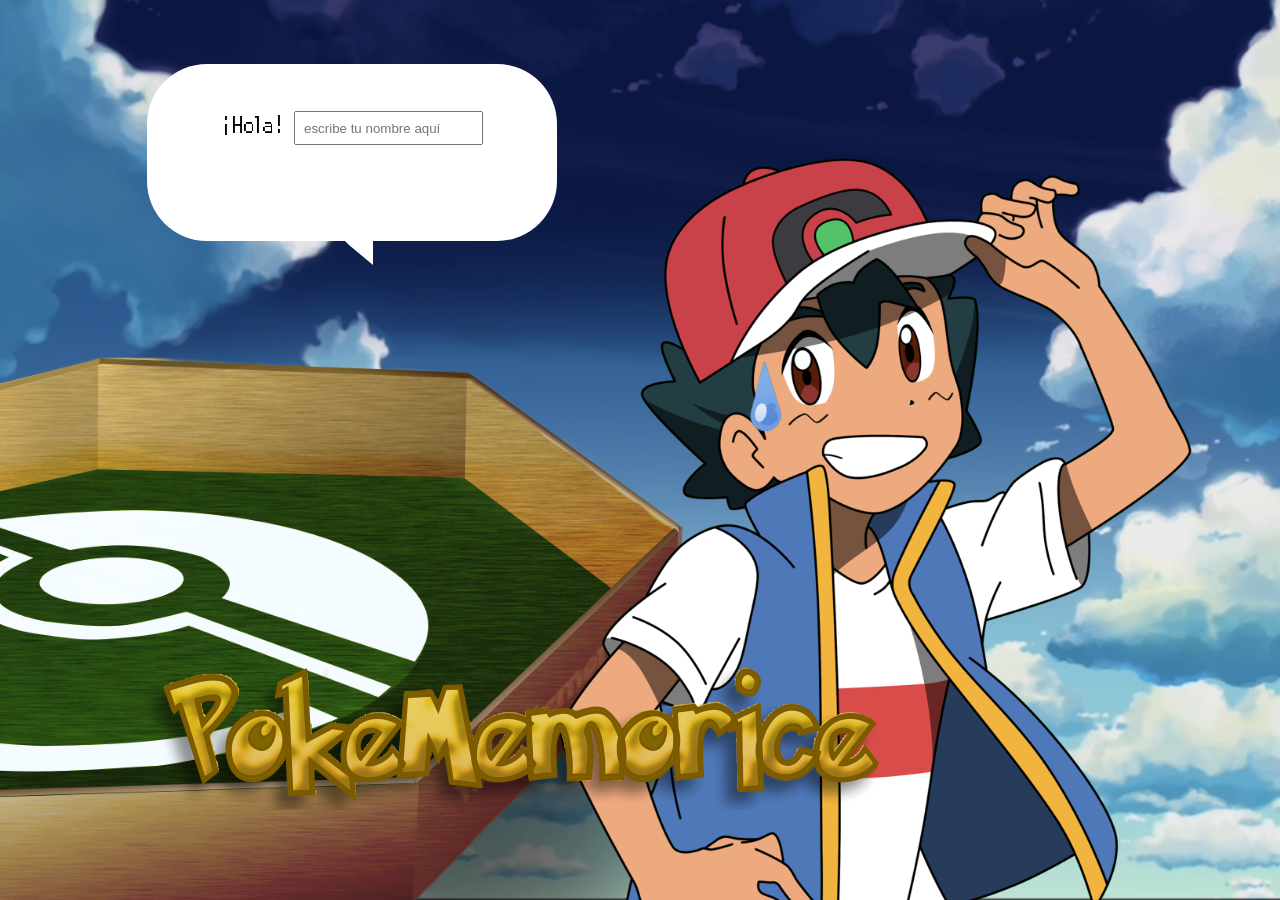
<file: index.html>
<!DOCTYPE html>
<html>

<head>
  <meta name="viewport" content="width=device-width, initial-scale=1.0">
  <title>Memory Match</title>
  <link rel="stylesheet" href="style.css" />
</head>
<body> 
  <div id="container" class="container-index">
    <div id="speaking" class="bubble bubble-bottom-left">
      <p> ¡Hola! <input class="name-input" type="text" id="text" placeholder="escribe tu nombre aquí"></p>
      <p id="p"></p>
      <div id="start" class="start">
        <a href="board.html" id="startBtn" class="start-btn">¡VaMoS!</a>
      </div>
    </div>
    <img class="logo-memorice-index" src="pictures/Logo-Pokememorice.png" alt="Logo Pokememorice">
    <img class="img-ash" src="pictures/index-ash-drop-image.png" alt="Ash">
  </div>

  <script src="main.js" type="module"></script>
</body>

</html>
</file>
<file: style.css>
@font-face {
  font-family: PokemonSolid;
  src: url("fonts/Pokemon\ Solid.ttf");
}
@font-face {
  font-family: PokemonByW;
  src: url("fonts/pokemon_black_and_white_version.ttf");
}
@font-face {
  font-family: PokemonDS;
  src: url("fonts/pokemon-ds-font.ttf");
}
@font-face {
  font-family: PocketMonk;
  src: url("fonts/PocketMonk-15ze.ttf");
}

body {
  margin: 0;
  cursor: url(pictures/golden-pokeball-closed-cursor.png), auto;
}

/* ======== INDEX ========= */
.logo-memorice-index {
  max-width: 70%;
  /* width: 60%; */
  position: absolute;
  left: 10%;
  bottom: 10%;
}
.start {
  visibility: hidden;
  margin-bottom: 4%;
}
.start:hover {
  text-shadow: 5px 5px rgb(97, 75, 2);
  text-transform: uppercase;
}

a {
  font-weight: lighter;
  font-size: large;
  padding: 2% 4%;
  background: rgb(161, 125, 5);
  box-shadow: 3px 3px 10px rgba(133, 132, 134, 0.9);
  color: white;
  border-radius: 4px;
  text-decoration: none;
  font-family: PokemonSolid;
  letter-spacing: 0.3em;
}
.restart:hover {
  text-shadow: 5px 5px rgb(97, 75, 2);
}
.container-index {
  height: 100vh;
  min-height: 100vh;
  max-height: 100vh;
  background-image: url(pictures/Fondo\ Cielo\ PokemonS.png);
  background-size: cover;
  background-position: 100%;
  display: flex;
  justify-content: center;
  flex-direction: row;
}
.img-ash {
  max-width: 50%;
  max-height: 95vh;
  align-self: flex-end;
}
.name-input {
  padding: 2%;
}
.bubble {
  position: relative;
  margin: 5% 0% 30% 5%;
  /* box-shadow: 2px 5px 18px #363535; */
  font-family: PokemonDS;
  font-size: 30px;
  line-height: 24px;
  align-self: flex-start;
  width: 30%;
  background: #fff;
  border-radius: 60px;
  padding: 1%;
  text-align: center;
  color: #000;
  line-height: 110%;
}
.bubble-bottom-left:before {
  content: "";
  width: 0px;
  height: 0px;
  position: absolute;
  border-left: 12px solid transparent;
  border-right: 24px solid #fff;
  border-top: 12px solid #fff;
  border-bottom: 20px solid transparent;
  left: 190px;
  bottom: -24px;
}

/*============ BOARD =========*/

#gameContainer {
  height: 100vh;
  width: 100%;
  min-height: 100vh;
}
.big-div {
  display: flex;
  align-items: center;
  justify-content: center;
  flex-direction: row-reverse;
  min-height: 100vh;
  background-image: url(pictures/Fondo\ Cielo\ Pokemon.png);
  background-repeat: no-repeat;
  background-size: cover;
  width: 100vw;
  margin: 0;
  padding: 0;
}
.player {
  display: flex;
  flex-direction: column;
  line-height: 2;
  width: 15%;
  height: 30%;
  align-self: start;
  justify-self: end;
  padding: 1%;
  margin-top: 5%;
  margin-left: 1%;
  margin-right: 5%;
  background-color: rgb(242, 242, 242, 0.7);
  border-radius: 5%;
  overflow: auto;
  letter-spacing: 0.2em;
  font-family: PokemonDS;
  position: relative;
}
.logo-player {
  width: 90%;
}
#myProgress {
  position: relative;
  border-radius: 20px;
  width: 100%;
  height: 30px;
  box-shadow: 0.5px 2px 10px #d5d4d4;
  background-color: rgb(242, 242, 242);
  margin: 0%;
}
#myBar {
  position: absolute;
  width: 0%;
  height: 100%;
  border-radius: 20px 0px 0px 20px;
  background-color: rgb(67, 143, 67);
}
.divPokebolas {
  display: grid;
  grid-template-columns: repeat(3, 1fr);
}
.div-card {
  margin: 5%;
  padding: 0%;
  perspective: 100%;
  width: 600px;
  height: 620px;
  display: grid;
  grid-template-columns: repeat(4, 1fr);
  gap: 15px;
  cursor: url(pictures/golden-pokeball-open-cursor-.png), auto; /*CURSOR ABIERTO DORADO*/
}

.mini-div {
  width: 100%;
  height: 100%;
  position: relative;
  transition: transform 0.5s;
  -webkit-transition: transform 0.5s;
  -moz-transform-style: transform 0.5s;
  -ms-transform-style: transform 0.5s;
  -o-transform-style: transform 0.5s;
  transform-style: preserve-3d; 
  -webkit-transform-style: preserve-3d; 
  -moz-transform-style: preserve-3d;  /*Firefox*/
  -ms-transform-style: preserve-3d;  /*Explorer*/
  -o-transform-style: preserve-3d;  /*Opera*/
}

.mini-div:hover {
  -ms-transform: scale(1.08); /* IE 9 */
  -webkit-transform: scale(1.08); /* Safari 3-8 */
  transform: scale(1.08);
}
.card-image-front,
.card-image-back {
  border-radius: 10%;
  backface-visibility: hidden;
  -webkit-backface-visibility: hidden;
    -moz-backface-visibility: hidden; /*Firefox*/
    -ms-backface-visibility: hidden; /*Explorer*/
    -moz-backface-visibility: hidden; /*Opera*/
  width: 100%;
  max-width: 100%;
  max-height: 100%;
  padding-bottom: 0%;
  position: absolute;
  box-shadow: 2px 2px 8px #888888;
}
.card-image-front {
  transform: rotateY(180deg);
  -webkit-transform: rotateY(180deg);
  -moz-transform: rotateY(180deg); /*Firefox*/
  -ms-transform: rotateY(180deg); /*Explorer*/
  -o-transform: rotateY(180deg); /*Opera*/
}


/* ========================== MODAL  ========================== */
/* ============ WIN MODAL ========== */
.modal-win-container {
  position: fixed;
  visibility: hidden;
  z-index: 11;
  width: 100%;
  height: 100%;
  background-color: rgba(38, 38, 38, 0.9);
  display: flex;
  align-items: center;
  justify-content: center;
}
.modal-win {
  border-radius: 10%;
  visibility: hidden;
  position: relative;
  border-radius: 4%;
  width: 80%;
  height: 80%;
  display: flex;
  justify-content: flex-end;
  background-image: url(pictures/modal-win.png);
  background-repeat: no-repeat;
  background-size: cover;
  background-position: 10%;
  background-position-y: 10%;
}
.modal-win-gif {
  width: 40%;
  position: relative;
  margin-left: 16%;
  margin-bottom: 8%;
}
.modal-win-section {
  font-family: PokemonDS;
  display: flex;
  flex-direction: column;
  justify-content: space-between;
  align-items: center;
  margin-right: 10%;
}
.modal-win-body {
  background-color: rgba(255, 255, 255, 0.399);
  border-radius: 5%;
  padding: 3%;
  text-align: center;
}
.modal-win-h1 {
  color: rgb(255, 255, 255);
  font-family: PocketMonk;
  letter-spacing: 0.1em;
  text-shadow: 2px 2px #444444;
}
.modal-win-h2 {
  color: rgb(255, 255, 255);
  text-shadow: 2px 2px #444444;
}
.modal-win-logo {
  width: 40%;
  margin-top: 7%;
  margin-bottom: 5%;
  margin-right: 5%;
  position: fixed;
}

/* ============ MATCH MODAL ========== */

.modal-match-container {
  position: fixed;
  visibility: hidden;
  z-index: 11;
  width: 100%;
  height: 100%;
  background-color: rgba(38, 38, 38, 0.9);
  display: flex;
  align-items: center;
  justify-content: center;
}

.modal-match {
  padding: 5% 5%;
  margin: 5% 5%;
  border-radius: 50%;
  visibility: hidden;
  position: relative;
  display: flex;
  max-width: 80%;
  background-color: rgba(255, 255, 255, 0.399);
  flex-direction: column;
  align-items: center;
}
.modal-title {
  color: white;
  padding: 0%;
  padding-top: 2%;
  display: flex;
  justify-content: space-around;
  font-size: xx-large;
  font-family: PocketMonk;
  align-self: center;
}

.modal-message {
  align-self: center;
}
.match-img {
  align-self: center;
}

/* ======= RESPONSIVE INDEX =========== */
@media (max-width: 600px) {
  .container-index {
    flex-direction: column;
    padding-bottom: 0;
    margin-bottom: 0;
    justify-content: space-between;
    align-items: center;
    overflow: scroll;
    background-position: 0%;
  }
  .img-ash {
    align-self: flex-end;
    width: 50%;
    min-width: 50vh;
    min-height: 50vh;
  }
  .restart {
    display: flex;
    justify-content: center;
  }
  .bubble {
    margin-top: 18%;
    margin-bottom: 0%;
    padding-bottom: 5%;
    width: 70%;
  }
  .bubble-bottom-left:before {
    left: 100px;
    bottom: -24px;
  }
  .logo-memorice-index {
    max-width: 80%;
    top: 3%;
  }
  p {
    margin: 5%;
    font-size: smaller;
    line-height: 100%;
  }
  #text {
    width: 50%;
  }

  /* ======= RESPONSIVE BOARD ======= */

  .big-div {
    flex-direction: column-reverse;
  }
  .player {
    line-height: 1.5;
    width: 60%;
    align-self: center;
    padding: 1% 5% 0% 5%;
  }
  .div-card {
    width: 90%;
    height: 50vh;
    display: grid;
    grid-template-columns: repeat(4, 1fr);
    gap: 5px;
  }
  .modal-win {
    align-items: center;
  }
  .modal-win-logo {
    width: 100%;
    position: relative;
    align-self: center;
  }
  .modal-win-section {
    margin: 10px;
  }
  .restart {
    margin-top: 10px;
  }
  .modal-win-body {
    background-color: rgba(255, 255, 255, 0.4);
  }
}
</file>
